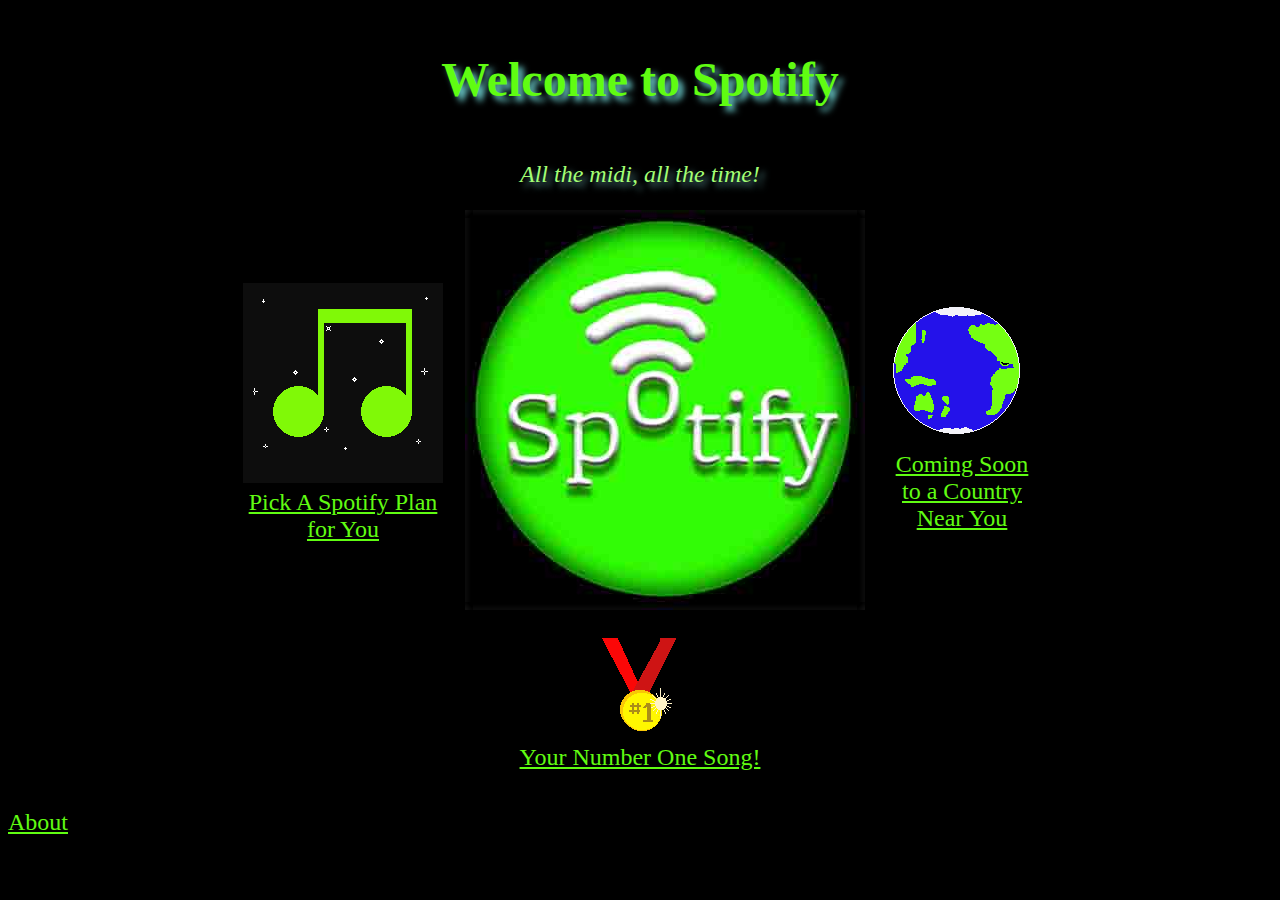
<file: index.html>
<!DOCTYPE html>
<html>
<head>
    <title>Spotify '99</title>
    <script type='text/javascript' src='//www.midijs.net/lib/midi.js'></script>


    <link rel="stylesheet" type="text/css" href="style.css">
</head>
<body>
    
    <table class="container">
        <tr>
            <td colspan="4"><h1>Welcome to Spotify</h1>
            </td>
        </tr>
        <tr>
            <td colspan="4" class="tagline">All the midi, all the time!</td>
        </tr>
        <tr>
            <td>
                    <a href="plans.html">
                    <img src="assets/notes.gif" alt="Sparkling Music Notes"> <br>
                        Pick A Spotify Plan for You</a></td>
            <td><img src="assets/Spotify99.jpg" alt="Spotify logo"/></td>
            <td>
                <a href="world.html">
                    <img src="assets/world.gif" alt="World"><br>
                    Coming Soon to a Country Near You
                </a>
            </td>
        </tr>
        <tr>
            <td colspan="3">
                <a href="number_1.html">
                <img src="assets/number_1.gif" alt="Number 1 Song Medal"><br />
                Your Number One Song!</a>

            </td>
        <tr>
            
            
    </table>
    <p><a href="about.php">About</a></p>
</body>
</html>
</file>
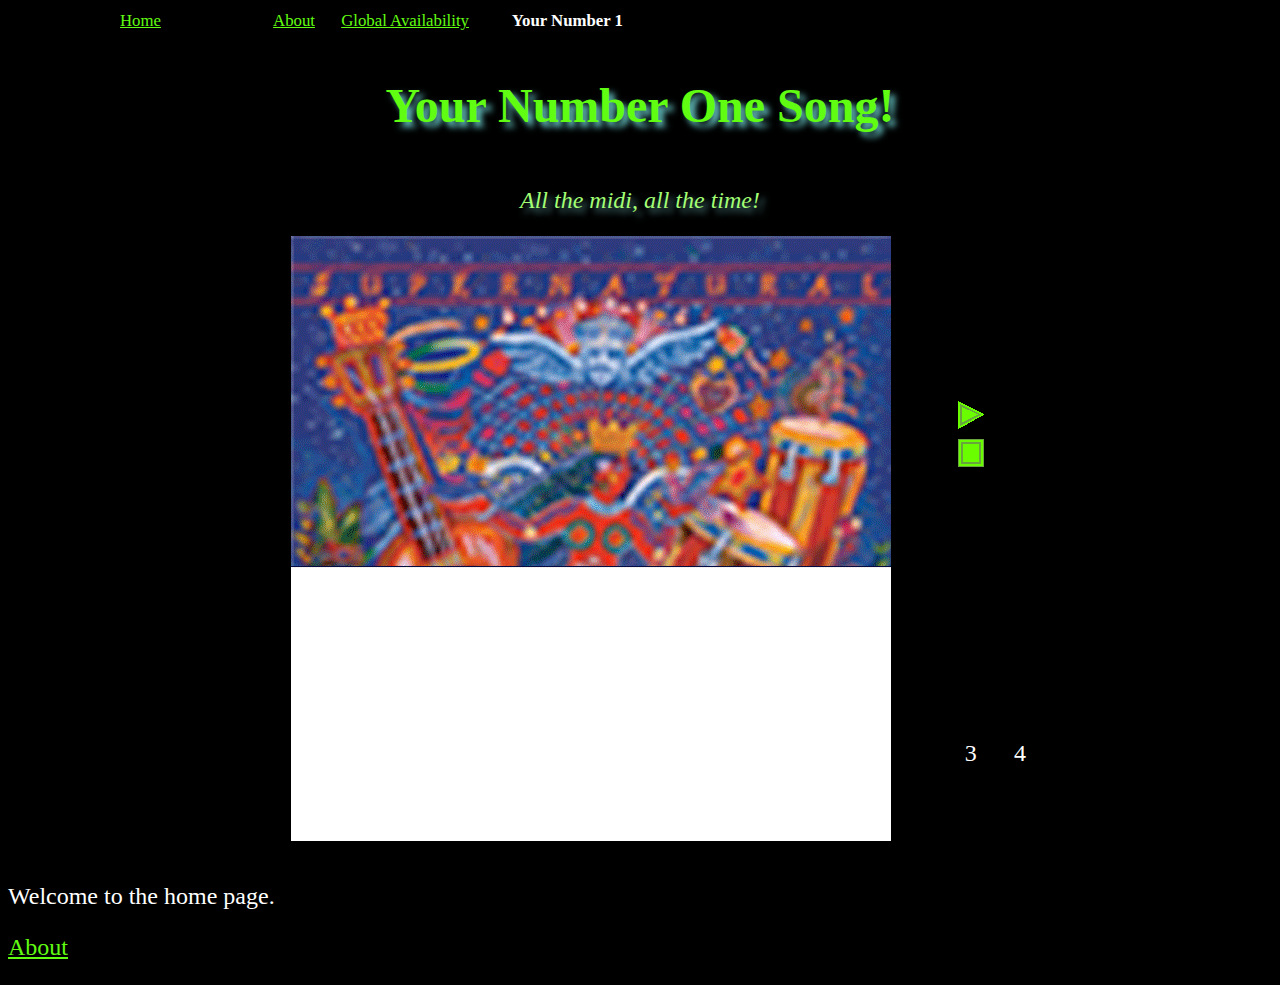
<file: number_1.html>
<!DOCTYPE html>
<html>
<head>
    <title>Spotify '99</title>
    <script type='text/javascript' src='//www.midijs.net/lib/midi.js'></script>


    <link rel="stylesheet" type="text/css" href="style.css">
</head>
<body>
    <table>
    <tr class="nav">
        <td><a href="index.html">Home</a></td>
        <td><a href="plans.html">About</a></td>
        <td><a href="world.html">Global Availability</a></td>
        <td><strong>Your Number 1</strong></td>
    </tr>
    </table>
    <table class="container">
        
        <tr>
            <td colspan="4"><h1>Your Number One Song!</h1>
            </td>
        </tr>
        <tr>
            <td colspan="4" class="tagline">All the midi, all the time!</td>
        </tr>
        <tr>
            <td colspan="2" rowspan="2">
                <img src="assets/smooth.gif" alt="Carlos Santana - Supernatural" />

            </td>
            <td>
                <a href="#" onClick="MIDIjs.play('assets/santana_smooth.mid');"><img src="assets/play.gif" alt="Play Button"></a><br>
                <a href="#" onClick="MIDIjs.stop();"><img src="assets/stop.gif" alt="Stop Button"></a>
            </td>
        </tr>
        <tr>
            <td>3</td>
            <td>4</td>
        </tr>
            
            
    </table>

    <p>Welcome to the home page.</p>


    <p><a href="about.php">About</a></p>
</body>
</html>
</file>
<file: style.css>
body {
    background-color: black;
    color: white;
    font-family: 'Times New Roman', Times, serif;
    font-size: 1.5em;
}

p {
    color: white;
}

a {
    color: #60fc12;
}

a:hover {
    color: #FF0000;
    text-decoration: underline;
}

h1 {
    color: #60fc12;
    text-align: center;
    text-shadow: 5px 5px 6px #69c9c9;
}

.tagline{
    color: #a3ff74;
    text-align: center;
    text-shadow: 5px 5px 6px #558888;
    font-style:italic;
}

.container {
    width: 800px;
    margin: 0 auto;
}

.container tr td{
    padding: 10px;
    text-align: center;
}

.nav td{
    font-size:0.7em;
    text-align: right;
    width: 150px;
}
</file>
